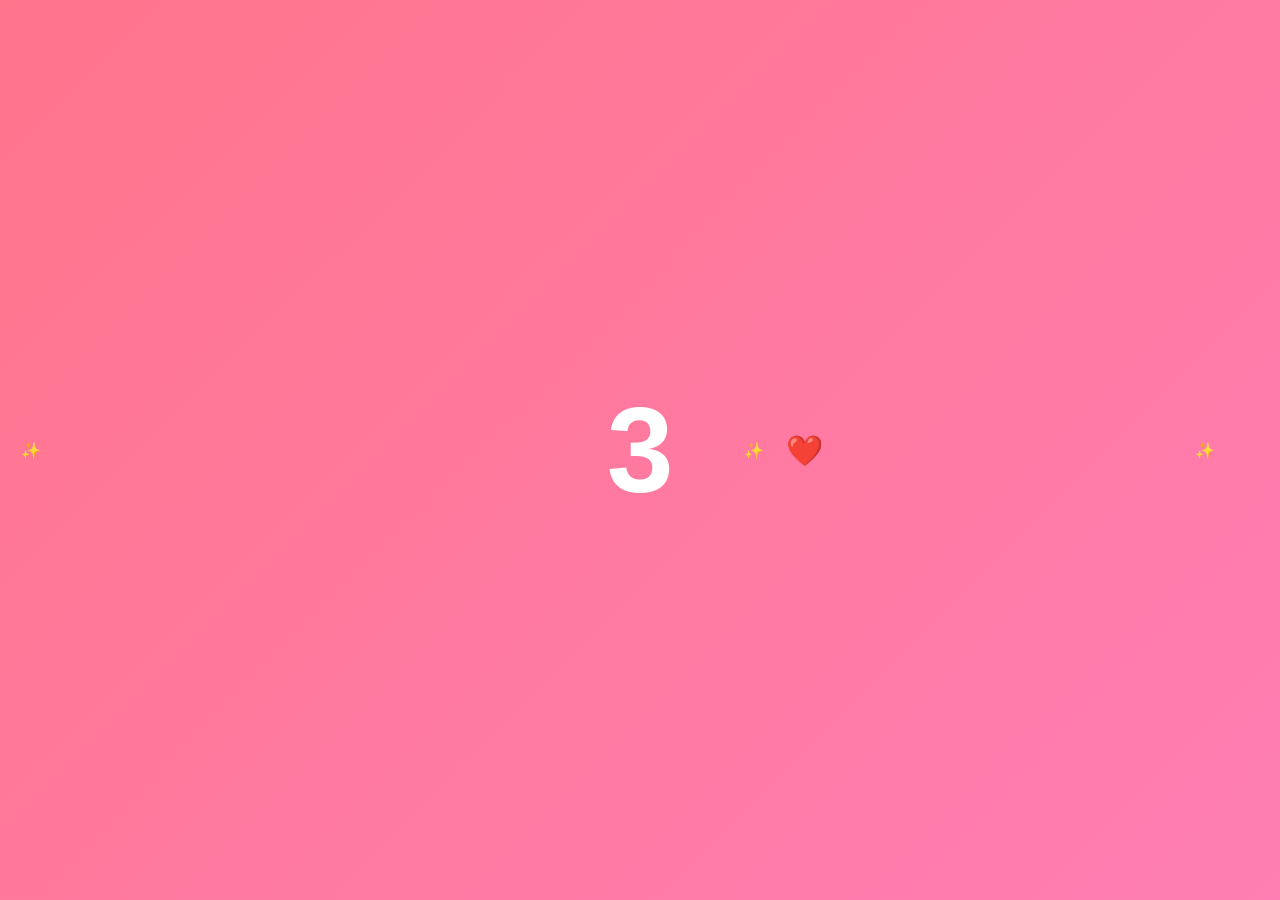
<file: balikan.html>
<!DOCTYPE html>
<html>
<head>
<title>Mau Balikan? ❤️</title>

<style>

*{
margin:0;
padding:0;
box-sizing:border-box;
font-family:Arial,sans-serif;
}

body{
height:100vh;
overflow:hidden;
background:linear-gradient(135deg,#ff758c,#ff7eb3);
display:flex;
justify-content:center;
align-items:center;
}


#countdown{
position:absolute;
font-size:120px;
font-weight:bold;
color:white;
animation:zoom .8s;
}


@keyframes zoom{
0%{
transform:scale(0);
opacity:0;
}

50%{
transform:scale(1.5);
}

100%{
transform:scale(1);
opacity:1;
}

}



.card{

display:none;

background:white;

width:360px;

padding:30px;

border-radius:30px;

text-align:center;

box-shadow:0 0 40px #ff3864;

animation:muncul 1s;

}


@keyframes muncul{

from{
transform:scale(0) rotate(180deg);
}

to{
transform:scale(1);
}

}



.cat{

font-size:80px;

animation:goyang 1s infinite;

}


@keyframes goyang{

50%{
transform:rotate(10deg);
}

}



h1{

color:#ff3864;

}


p{

margin:20px;

color:#555;

}



button{

border:none;

padding:13px 35px;

border-radius:40px;

font-size:18px;

margin:10px;

cursor:pointer;

}


#yes{

background:#ff3864;

color:white;

}


#no{

background:#333;

color:white;

position:absolute;

}




#hasil{

display:none;

margin-top:20px;

font-size:22px;

color:#ff3864;

font-weight:bold;

}



.love{

position:absolute;

font-size:30px;

animation:naik 4s linear;

}



@keyframes naik{

0%{

transform:translateY(100vh);

}

100%{

transform:translateY(-100vh);

opacity:0;

}

}



.star{

position:absolute;

color:white;

animation:jatuh 3s linear;

}



@keyframes jatuh{

from{

transform:translateY(100vh);

}

to{

transform:translateY(-100vh);

opacity:0;

}

}


</style>

</head>


<body>


<div id="countdown">
3
</div>



<div class="card" id="card">


<div class="cat">
🐱❤️
</div>


<h1>
Aku Kangen Kamu
</h1>


<p>

Aku punya satu pertanyaan penting...

<br><br>

Aku masih sayang kamu.

<br>

Maukah kamu balikan sama aku? 🥺❤️

</p>



<button id="yes">
YES ❤️
</button>


<button id="no">
NO 😭
</button>



<div id="hasil">

YEEEAAAY ❤️😭

<br><br>

Kita mulai lagi ya...

Aku janji jadi lebih baik 💕

</div>


</div>



<script>


let angka=3;

let count=document.getElementById("countdown");

let timer=setInterval(()=>{


angka--;


if(angka>0){

count.innerHTML=angka;

count.style.animation="none";

setTimeout(()=>{

count.style.animation="zoom .8s";

},10);


}

else{


clearInterval(timer);

count.style.display="none";

document.getElementById("card").style.display="block";


}



},1000);





// tombol NO kabur

let no=document.getElementById("no");


no.addEventListener("mouseover",()=>{


let x=Math.random()*(window.innerWidth-100);

let y=Math.random()*(window.innerHeight-50);


no.style.left=x+"px";

no.style.top=y+"px";


});




// tombol YES

document.getElementById("yes").onclick=()=>{


document.getElementById("hasil").style.display="block";


document.querySelector(".cat").innerHTML="🐱💖";


buatLove();


};




// love terbang

function buatLove(){


let love=document.createElement("div");

love.className="love";

love.innerHTML="❤️";

love.style.left=Math.random()*100+"%";


document.body.appendChild(love);


setTimeout(()=>{

love.remove();

},4000);


}




// sparkle

function sparkle(){


let star=document.createElement("div");

star.className="star";

star.innerHTML="✨";

star.style.left=Math.random()*100+"%";


document.body.appendChild(star);


setTimeout(()=>{

star.remove();

},3000);


}


setInterval(buatLove,500);

setInterval(sparkle,300);


function buatConfetti(){

let c=document.createElement("div");

c.className="confetti";

let emoji=[
"❤️","💖","✨","🌸","💕","🎉"
];


c.innerHTML=emoji[Math.floor(Math.random()*emoji.length)];

c.style.left=Math.random()*100+"%";

c.style.animationDuration=(2+Math.random()*2)+"s";


document.body.appendChild(c);


setTimeout(()=>{

c.remove();

},3000);

}
</script>


</body>
  </html>
</file>
